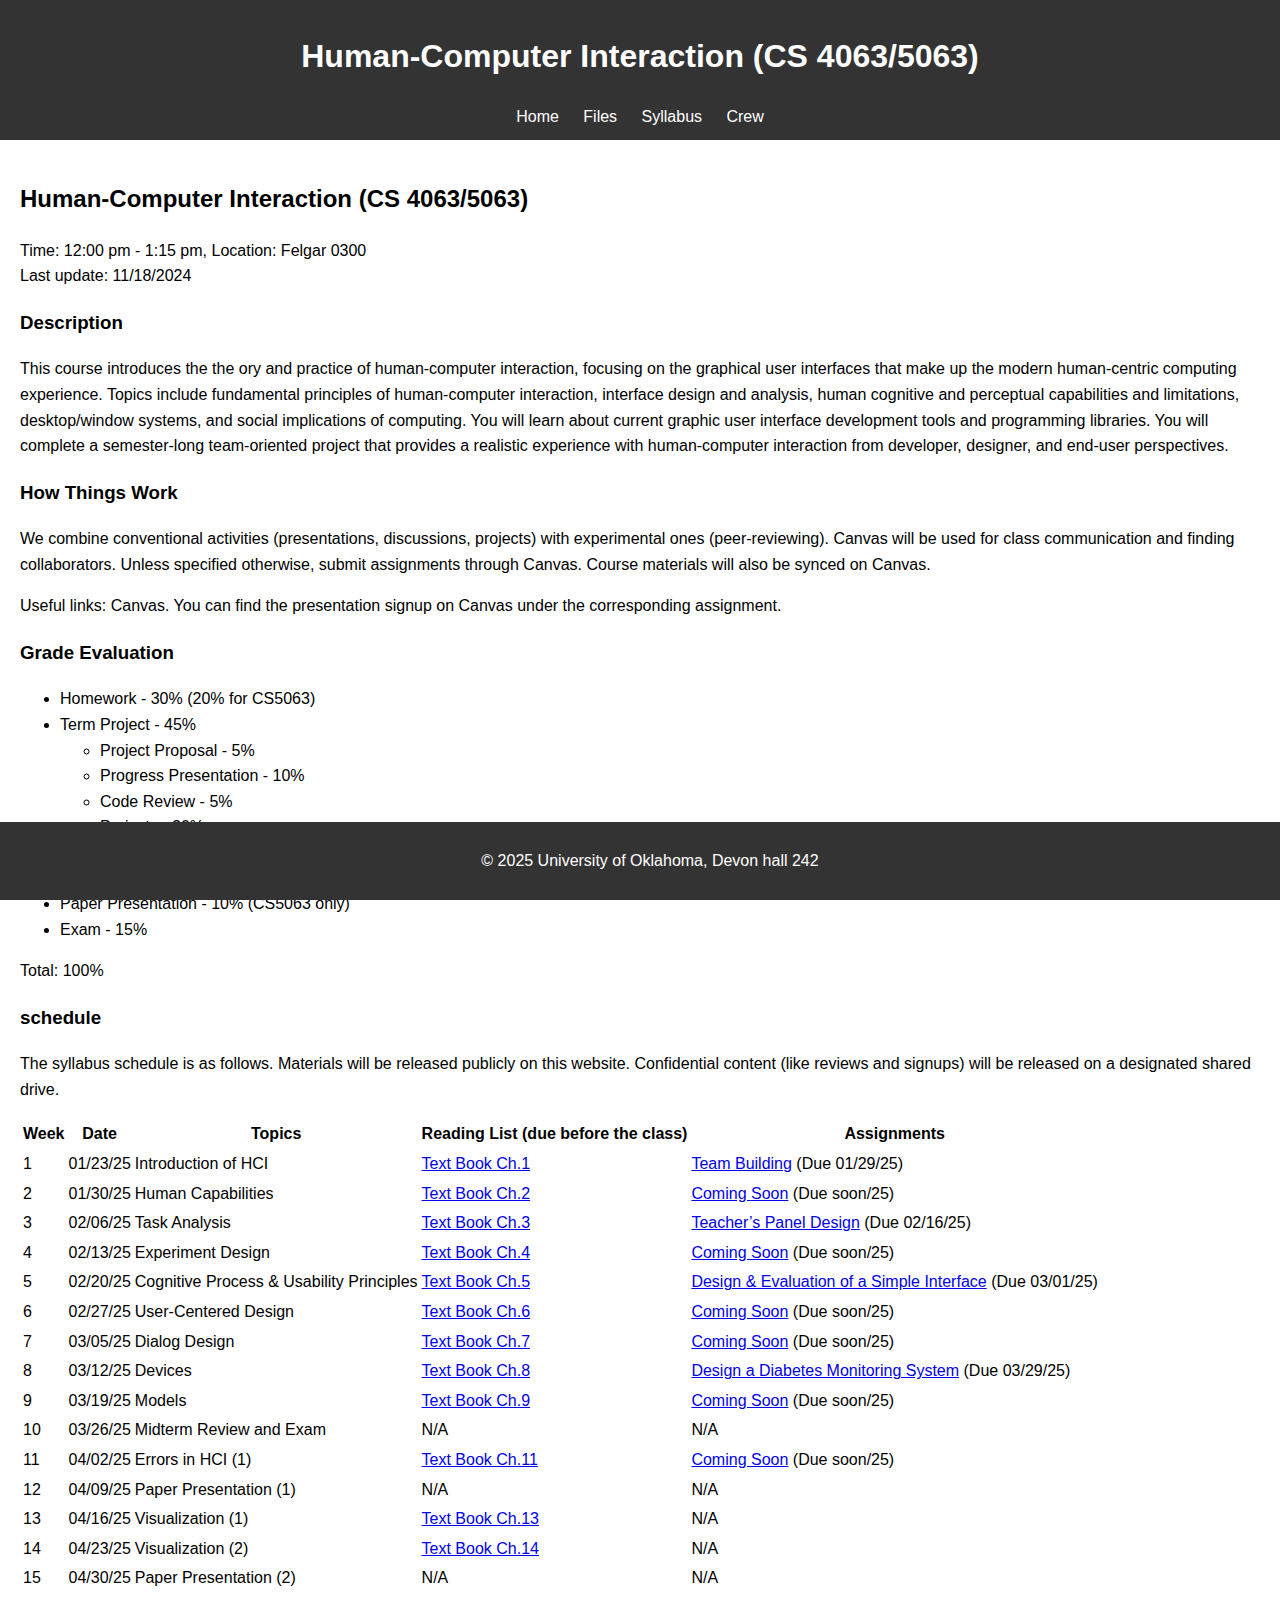
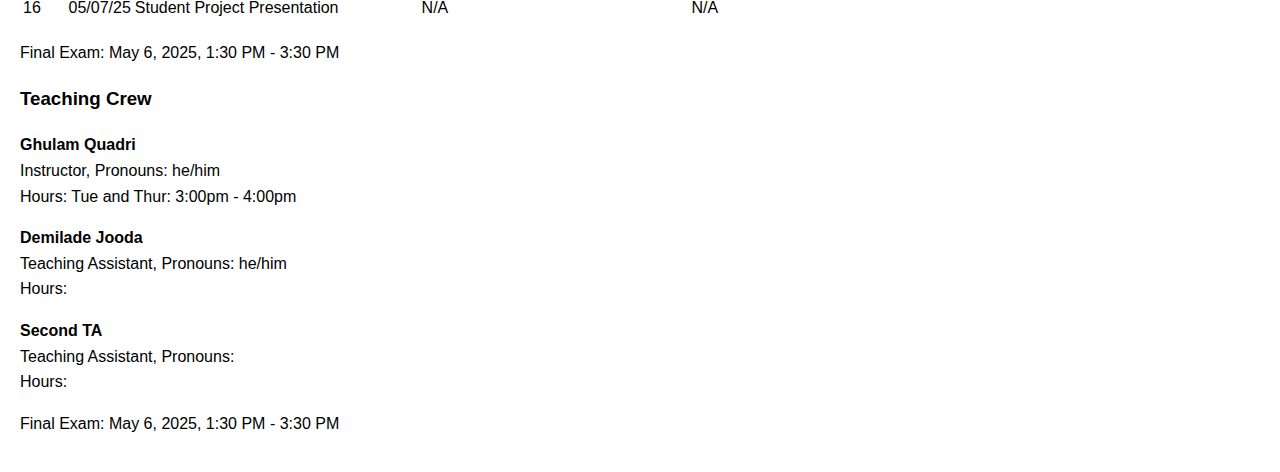
<file: index.html>
<!DOCTYPE html>
<html lang="en">
<head>
  <meta charset="UTF-8">
  <meta name="viewport" content="width=device-width, initial-scale=1.0">
  <title>CS 5063 - Spring 2025</title>
  <link rel="stylesheet" href="style.css">
</head>
<body>
  <header>
    <h1>Human-Computer Interaction (CS 4063/5063)</h1>
    <nav>
      <a href="index.html">Home</a>
      <a href="files.html">Files</a>
      <a href="#schedule">Syllabus</a>
      <a href="#crew">Crew</a>
    </nav>
  </header>

  <main>
    <section id="intro">
      <h2> Human-Computer Interaction (CS 4063/5063)</h2>
      <p>Time: 12:00 pm - 1:15 pm, Location: Felgar 0300<br>
      Last update: 11/18/2024</p>

      <h3>Description</h3>
      <p>This course introduces the the ory and practice of human-computer interaction, focusing on the graphical
        user interfaces that make up the modern human-centric computing experience. Topics include fundamental
        principles of human-computer interaction, interface design and analysis, human cognitive and perceptual
        capabilities and limitations, desktop/window systems, and social implications of computing. You will learn
        about current graphic user interface development tools and programming libraries. You will complete a
        semester-long team-oriented project that provides a realistic experience with human-computer interaction
        from developer, designer, and end-user perspectives.</p>

      
      <h3>How Things Work</h3>
      <p>We combine conventional activities (presentations, discussions, projects) with experimental ones (peer-reviewing). Canvas will be used for class communication and finding collaborators. Unless specified otherwise, submit assignments through Canvas. Course materials will also be synced on Canvas.</p>
      <p>Useful links: Canvas. You can find the presentation signup on Canvas under the corresponding assignment.</p>
    </section>

    <section id="GradeEvaluations">
      <h3> Grade Evaluation</h3>
      <ul>
        <li>Homework - 30% (20% for CS5063)</li>
        <li>Term Project - 45%
          <ul>
            <li>Project Proposal - 5%</li>
            <li>Progress Presentation - 10%</li>
            <li>Code Review - 5%</li>
            <li>Projects - 20%</li>
            <li>Final Report + Presentations - 15%</li>
          </ul>
        </li>
        <li>Group Discussion Participation - 10%</li>
        <li>Paper Presentation - 10% (CS5063 only)</li>
        <li>Exam - 15%</li>
      </ul>
      <p>Total: 100%</p>
    </section>
    

    <section id="schedule">
      <h3>schedule</h3>
      <p>The syllabus schedule is as follows. Materials will be released publicly on this website. Confidential content (like reviews and signups) will be released on a designated shared drive.</p>
      <table>
        <thead>
          <tr>
            <th>Week</th>
            <th>Date</th>
            <th>Topics</th>
            <th>Reading List (due before the class)</th>
            <th>Assignments</th>
          </tr>
        </thead>
        <tbody>
          <tr>
            <td>1</td>
            <td>01/23/25</td>
            <td>Introduction of HCI</td>
            <td><a href="path-to-ch1.pdf">Text Book Ch.1</a></td>
            <td><a href="path-to-team-building.pdf">Team Building</a> (Due 01/29/25)</td>
          </tr>
          <tr>
            <td>2</td>
            <td>01/30/25</td>
            <td>Human Capabilities</td>
            <td><a href="path-to-ch2.pdf">Text Book Ch.2</a></td>
            <td><a href="Coming Soon.pdf">Coming Soon</a> (Due soon/25)</td>
          </tr>
          <tr>
            <td>3</td>
            <td>02/06/25</td>
            <td>Task Analysis</td>
            <td><a href="path-to-ch3.pdf">Text Book Ch.3</a></td>
            <td><a href="path-to-teachers-panel.pdf">Teacher’s Panel Design</a> (Due 02/16/25)</td>
          </tr>
          <tr>
            <td>4</td>
            <td>02/13/25</td>
            <td>Experiment Design</td>
            <td><a href="path-to-ch4.pdf">Text Book Ch.4</a></td>
            <td><a href="Coming Soon.pdf">Coming Soon</a> (Due soon/25)</td>
          </tr>
          <tr>
            <td>5</td>
            <td>02/20/25</td>
            <td>Cognitive Process & Usability Principles</td>
            <td><a href="path-to-ch5.pdf">Text Book Ch.5</a></td>
            <td><a href="path-to-interface-design.pdf">Design & Evaluation of a Simple Interface</a> (Due 03/01/25)</td>
          </tr>
          <tr>
            <td>6</td>
            <td>02/27/25</td>
            <td>User-Centered Design</td>
            <td><a href="path-to-ch6.pdf">Text Book Ch.6</a></td>
            <td><a href="Coming Soon.pdf">Coming Soon</a> (Due soon/25)</td>
          </tr>
          <tr>
            <td>7</td>
            <td>03/05/25</td>
            <td>Dialog Design</td>
            <td><a href="path-to-ch7.pdf">Text Book Ch.7</a></td>
            <td><a href="Coming Soon.pdf">Coming Soon</a> (Due soon/25)</td>
          </tr>
          <tr>
            <td>8</td>
            <td>03/12/25</td>
            <td>Devices</td>
            <td><a href="path-to-ch8.pdf">Text Book Ch.8</a></td>
            <td><a href="path-to-diabetes-system.pdf">Design a Diabetes Monitoring System</a> (Due 03/29/25)</td>
          </tr>
          <tr>
            <td>9</td>
            <td>03/19/25</td>
            <td>Models</td>
            <td><a href="path-to-ch9.pdf">Text Book Ch.9</a></td>
            <td><a href="Coming Soon.pdf">Coming Soon</a> (Due soon/25)</td>
          </tr>
          <tr>
            <td>10</td>
            <td>03/26/25</td>
            <td>Midterm Review and Exam</td>
            <td>N/A</td>
            <td>N/A</td>
          </tr>
          <tr>
            <td>11</td>
            <td>04/02/25</td>
            <td>Errors in HCI (1)</td>
            <td><a href="path-to-ch11.pdf">Text Book Ch.11</a></td>
            <td><a href="Coming Soon.pdf">Coming Soon</a> (Due soon/25)</td>
          </tr>
          <tr>
            <td>12</td>
            <td>04/09/25</td>
            <td>Paper Presentation (1)</td>
            <td>N/A</td>
            <td>N/A</td>
          </tr>
          <tr>
            <td>13</td>
            <td>04/16/25</td>
            <td>Visualization (1)</td>
            <td><a href="path-to-ch13.pdf">Text Book Ch.13</a></td>
            <td>N/A</td>
          </tr>
          <tr>
            <td>14</td>
            <td>04/23/25</td>
            <td>Visualization (2)</td>
            <td><a href="path-to-ch14.pdf">Text Book Ch.14</a></td>
            <td>N/A</td>
          </tr>
          <tr>
            <td>15</td>
            <td>04/30/25</td>
            <td>Paper Presentation (2)</td>
            <td>N/A</td>
            <td>N/A</td>
          </tr>
          <tr>
            <td>16</td>
            <td>05/07/25</td>
            <td>Student Project Presentation</td>
            <td>N/A</td>
            <td>N/A</td>
          </tr>
        </tbody>
      </table>
      <p>Final Exam: May 6, 2025, 1:30 PM - 3:30 PM</p>
    </section>
    
    

    <section id="crew">
      <h3>Teaching Crew</h3>
      <p><strong>Ghulam Quadri</strong><br>
      Instructor, Pronouns: he/him<br>
      Hours: Tue and Thur: 3:00pm - 4:00pm</p>

      <p><strong>Demilade Jooda</strong><br>
      Teaching Assistant, Pronouns: he/him<br>
      Hours:</p>

      <p><strong>Second TA</strong><br>
        Teaching Assistant, Pronouns: <br>
        Hours:</p>

    </section>

    <p>Final Exam: May 6, 2025, 1:30 PM - 3:30 PM</p>

  </main>

  <footer>
    <p>© 2025 University of Oklahoma, Devon hall 242</p>
  </footer>
</body>
</html>
</file>
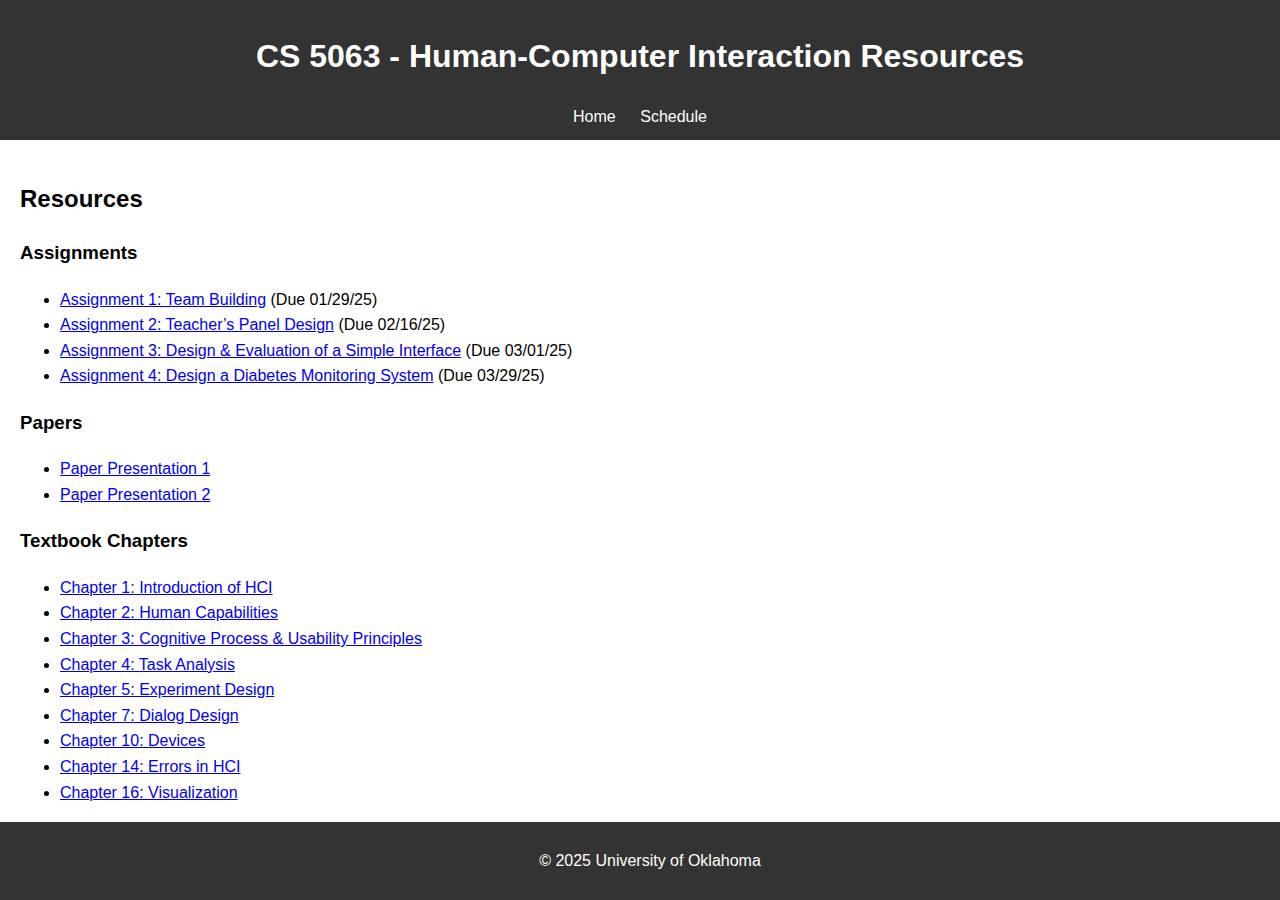
<file: files.html>
<!DOCTYPE html>
<html lang="en">
<head>
  <meta charset="UTF-8">
  <meta name="viewport" content="width=device-width, initial-scale=1.0">
  <title>CS 5063 - Resources</title>
  <link rel="stylesheet" href="style.css">
</head>
<body>
  <header>
    <h1>CS 5063 - Human-Computer Interaction Resources</h1>
    <nav>
      <a href="index.html">Home</a>
      <a href="files.html">Schedule</a>
    </nav>
  </header>

  <main>
    <section id="files">
      <h2>Resources</h2>
      <h3>Assignments</h3>
      <ul>
        <li><a href="path-to-team-building.pdf">Assignment 1: Team Building</a> (Due 01/29/25)</li>
        <li><a href="path-to-teachers-panel.pdf">Assignment 2: Teacher’s Panel Design</a> (Due 02/16/25)</li>
        <li><a href="path-to-interface-design.pdf">Assignment 3: Design & Evaluation of a Simple Interface</a> (Due 03/01/25)</li>
        <li><a href="path-to-diabetes-system.pdf">Assignment 4: Design a Diabetes Monitoring System</a> (Due 03/29/25)</li>
      </ul>

      <h3>Papers</h3>
      <ul>
        <li><a href="path-to-paper1.pdf">Paper Presentation 1</a></li>
        <li><a href="path-to-paper2.pdf">Paper Presentation 2</a></li>
      </ul>

      <h3>Textbook Chapters</h3>
      <ul>
        <li><a href="path-to-ch1.pdf">Chapter 1: Introduction of HCI</a></li>
        <li><a href="path-to-ch2.pdf">Chapter 2: Human Capabilities</a></li>
        <li><a href="path-to-ch3.pdf">Chapter 3: Cognitive Process & Usability Principles</a></li>
        <li><a href="path-to-ch4.pdf">Chapter 4: Task Analysis</a></li>
        <li><a href="path-to-ch5.pdf">Chapter 5: Experiment Design</a></li>
        <li><a href="path-to-ch7.pdf">Chapter 7: Dialog Design</a></li>
        <li><a href="path-to-ch10.pdf">Chapter 10: Devices</a></li>
        <li><a href="path-to-ch14.pdf">Chapter 14: Errors in HCI</a></li>
        <li><a href="path-to-ch16.pdf">Chapter 16: Visualization</a></li>
      </ul>
    </section>
  </main>

  <footer>
    <p>© 2025 University of Oklahoma</p>
  </footer>
</body>
</html>
</file>
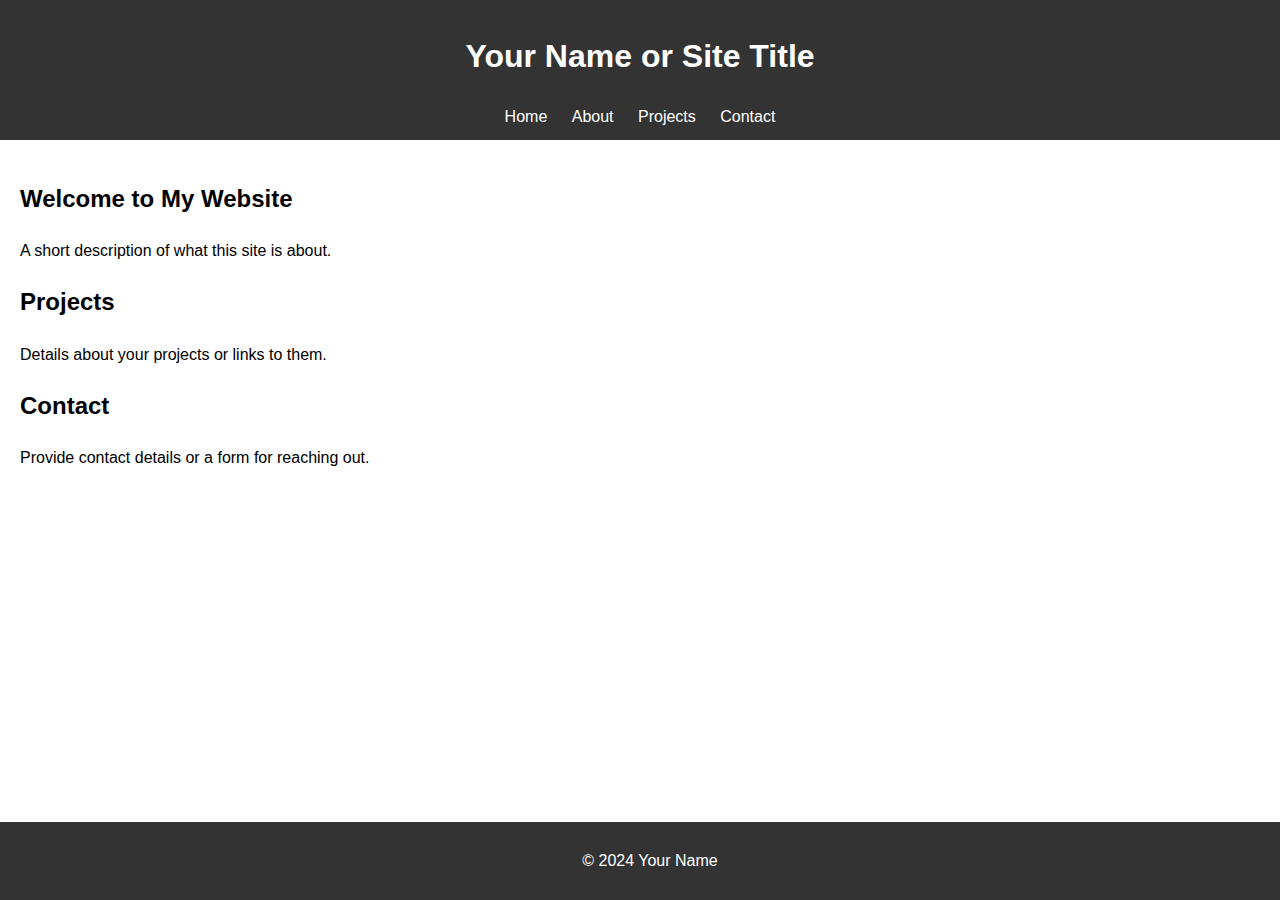
<file: HCI.html>
<!DOCTYPE html>
<html lang="en">
<head>
  <meta charset="UTF-8">
  <meta name="viewport" content="width=device-width, initial-scale=1.0">
  <title>Your Website Title</title>
  <link rel="stylesheet" href="style.css">
</head>
<body>
  <!-- Header Section -->
  <header>
    <h1>Your Name or Site Title</h1>
    <nav>
      <a href="index.html">Home</a>
      <a href="about.html">About</a>
      <a href="projects.html">Projects</a>
      <a href="contact.html">Contact</a>
    </nav>
  </header>

  <!-- Main Content -->
  <main>
    <section id="intro">
      <h2>Welcome to My Website</h2>
      <p>A short description of what this site is about.</p>
    </section>

    <section id="projects">
      <h2>Projects</h2>
      <p>Details about your projects or links to them.</p>
      <!-- Add project details here -->
    </section>

    <section id="contact">
      <h2>Contact</h2>
      <p>Provide contact details or a form for reaching out.</p>
    </section>
  </main>

  <!-- Footer -->
  <footer>
    <p>&copy; 2024 Your Name</p>
  </footer>
</body>
</html>
</file>
<file: style.css>
body {
    font-family: Arial, sans-serif;
    margin: 0;
    padding: 0;
    line-height: 1.6;
  }
  
  header {
    background-color: #333;
    color: #fff;
    padding: 10px;
    text-align: center;
  }
  
  header nav a {
    color: #fff;
    margin: 0 10px;
    text-decoration: none;
  }
  
  header nav a:hover {
    text-decoration: underline;
  }
  
  main {
    padding: 20px;
  }
  
  footer {
    background-color: #333;
    color: #fff;
    text-align: center;
    padding: 10px;
    position: fixed;
    width: 100%;
    bottom: 0;
  }
</file>
